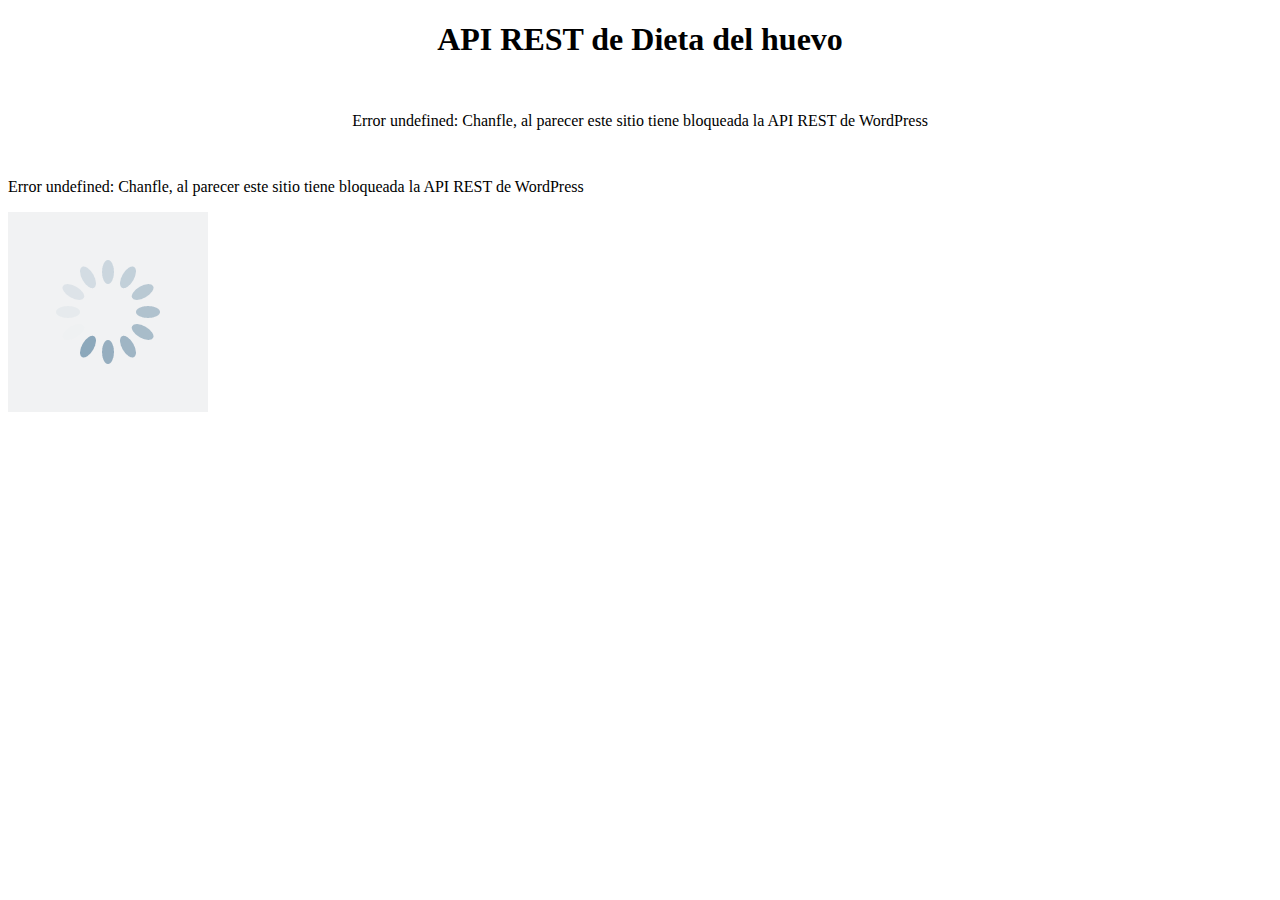
<file: index.html>
<!DOCTYPE html>
<html lang="en">
<head>
    <meta charset="UTF-8">
    <meta http-equiv="X-UA-Compatible" content="IE=edge">
    <meta name="viewport" content="width=device-width, initial-scale=1.0">
    <link href="https://cdn.jsdelivr.net/npm/bootstrap@5.0.0-beta3/dist/css/bootstrap.min.css" rel="stylesheet" integrity="sha384-eOJMYsd53ii+scO/bJGFsiCZc+5NDVN2yr8+0RDqr0Ql0h+rP48ckxlpbzKgwra6" crossorigin="anonymous">
    <link rel="stylesheet" href="/css/style.css">
    <title>Consumiendo la API REST de WordPress</title>
    
</head>
<body>
<div class="col-12 container-fluid bg-warning text-light text-center p-3 fs-6 ">
    <h1>API REST de Dieta del huevo</h1>
</div>
<article id="site" class="site"></article>
<section id="posts" class="posts"></section>
<div class="container mt-5 text-center ">
<img class="loader" src="/images/Spinner-1s-200px.gif" alt="Cargando" height="50px">
</div>

<template id="post-template">
    <article class="post">
        <img class="post-image">
        <aside>
            <h2 class="post-title"></h2>
            <small class="post-date"></small>
            <a class="post-link" target="_blank">Ver publicación original</a>
            <p class="post-excerpt"></p>
            <div class="post-categories"></div>
            <details class="post-content">
                <summary>Ver contenido de la publicación</summary>
                <article></article>
            </details>
        </aside>
    </article>
    <hr>
</template>
<script src="/js/app.js"></script>
    
</body>
</html>
</file>
<file: css/style.css>
html{
    box-sizing: border-box;
}

*,
*:after,
*:before{
    box-sizing: inherit;
}

a{
    color: turquoise !important;
    transition: all .3s ease-out;
}
a:hover{
    opacity: .75;
}

img{
    max-width: 100%;
    height: auto;
}
h1{
    text-align: center;
}

hr{
    border: thin solid tomato;
    margin: 3rem auto;
    width: 80%;
}

.site{
    margin: 1rem auto;
    padding: 1rem;
    max-width: 50%;
    text-align: center;
}

.post{
    margin: 1rem auto;
    padding: 1rem;
    border-radius: .5rem;
    max-width: 80%;
    text-align: center;
    background-color: whitesmoke;
}
.into{
    text-decoration: none;
}
.post-date{
    margin: 1rem auto;
    display: block;
}

.post-content summary{
    font-size: 1.5rem;
    font-weight: bold;
}
.post-categories{
    text-align: center;
    display: block;
    list-style: none;
}
</file>
